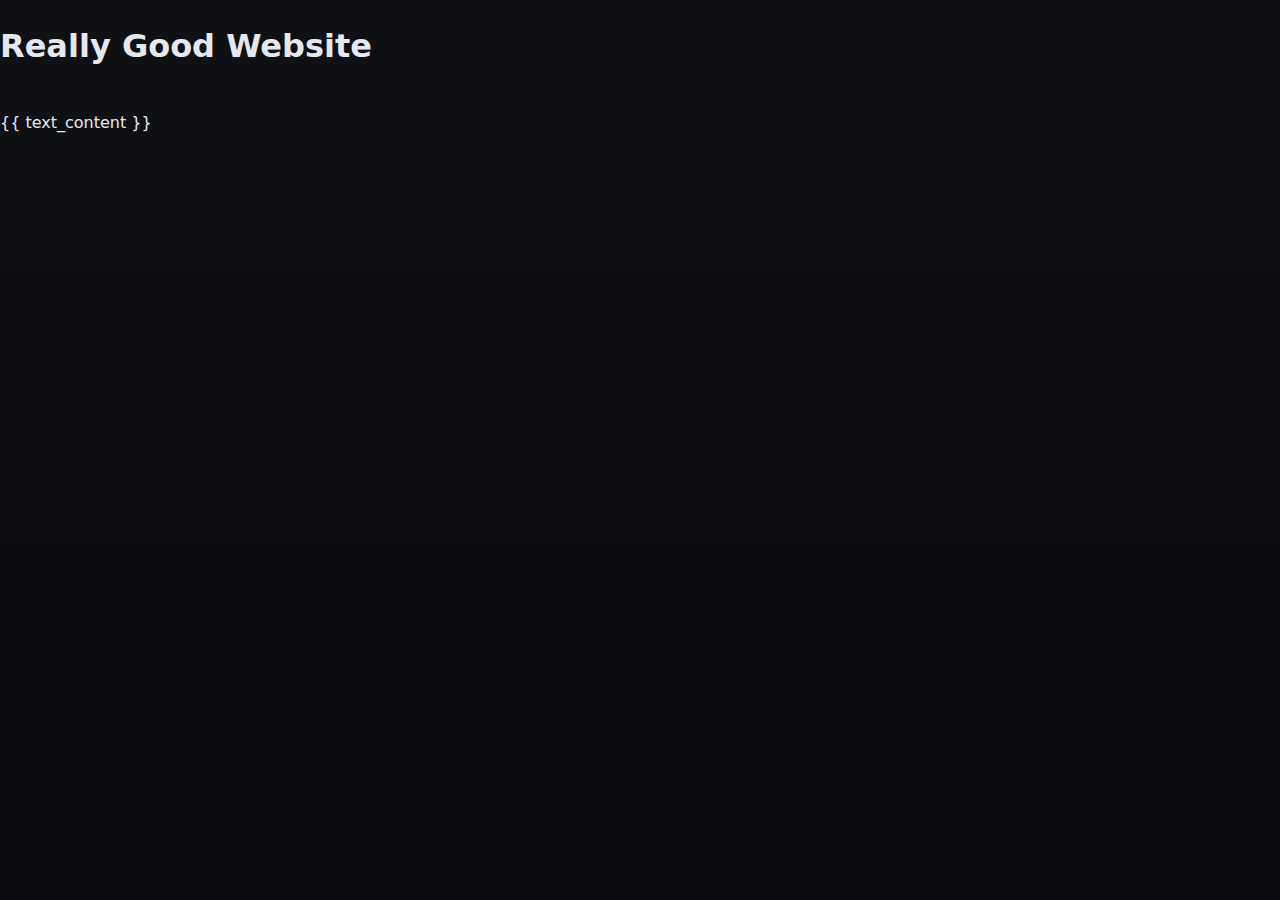
<file: templates/index.html>
<!DOCTYPE html>
<html lang="en">
<head>
    <meta charset="UTF-8">
    <meta name="viewport" content="width=device-width, initial-scale=1.0">
    <title>CS 3043 Artifact</title>
    <link rel="stylesheet" type="text/css" href="/style.css">
</head>
<body>
    <h1>Really Good Website</h1>
    <p>
        {{ text_content }}
    </p>
<script src="/script.js"></script>
</body>
</html>
</file>
<file: style.css>
:root{
      --bg: #0f1115;
      --panel: #161a22;
      --ink: #e6e8ef;
      --muted: #9aa3b2;
      --brand: #4da3ff;
      --accent: #ffd166;
      --danger: #ff6b6b;
      --ok: #2bd4a7;
      --shadow: 0 10px 30px rgba(0,0,0,.35);
    }
    *{box-sizing:border-box}
    html,body{height:100%}
    body{
      margin:0; font: 16px/1.6 system-ui, -apple-system, Segoe UI, Roboto, Ubuntu, Cantarell, "Helvetica Neue", Arial, "Apple Color Emoji", "Segoe UI Emoji";
      color:var(--ink); background:linear-gradient(180deg, var(--bg), #0b0d11 60%);
      display:flex; flex-direction:column;
    }
    a{color:var(--brand); text-decoration:none}
    a:hover{text-decoration:underline}
    a.no-underline:hover{text-decoration: none;}
    .container{max-width:1200px; margin-inline:auto; padding: 0 20px}

    /* Header */
    header.site-header{position:sticky; top:0; z-index:50; backdrop-filter: saturate(140%) blur(6px); background: color-mix(in srgb, var(--bg), transparent 35%); border-bottom:1px solid color-mix(in srgb, var(--ink), transparent 88%)}
    .masthead{display:flex; align-items:center; gap:16px; padding:14px 0}
    .logo{display:flex; align-items:center; gap:10px; font-weight:800; letter-spacing:.2px}
    .logo .mark{width:36px; height:36px; display:grid; place-items:center; border-radius:12px; background:linear-gradient(135deg, var(--brand), var(--accent)); color:#081018; font-weight:900; box-shadow:var(--shadow)}
    .logo .name{font-size:1.15rem}
    nav.primary{margin-left:auto; display:flex; gap:12px; flex-wrap:wrap}
    .btn{display:inline-flex; align-items:center; gap:8px; border:1px solid color-mix(in srgb, var(--ink), transparent 82%); background:var(--panel); color:var(--ink); padding:10px 12px; border-radius:12px; text-decoration:none; transition:.18s transform ease, .18s box-shadow ease, .18s background ease}
    .btn:hover{transform:translateY(-1px); box-shadow:var(--shadow); text-decoration:none}
    .btn.brand{background: linear-gradient(135deg, color-mix(in srgb, var(--brand), white 8%), color-mix(in srgb, var(--brand), black 10%)); border-color: transparent; color:white}

    /* Toolbar */
    .toolbar{display:grid; grid-template-columns: 1.2fr .8fr; gap:18px; padding:22px 0 10px}
    @media (max-width: 900px){ .toolbar{grid-template-columns:1fr;}}
    .searchbar{display:flex; align-items:center; gap:10px; padding:10px 12px; background:var(--panel); border:1px solid color-mix(in srgb, var(--ink), transparent 85%); border-radius:14px}
    .searchbar input{all:unset; flex:1; font-size:1rem; color:var(--ink)}
    .chips{display:flex; gap:10px; flex-wrap:nowrap; overflow-x:auto; scrollbar-width:auto; -webkit-overflow-scrolling: touch; padding-bottom:6px}
    .chips::-webkit-scrollbar{height:8px}
    .chips::-webkit-scrollbar-thumb{background: color-mix(in srgb, var(--ink), transparent 85%); border-radius:999px}
    .chip{flex:0 0 auto; border:1px dashed color-mix(in srgb, var(--ink), transparent 80%); padding:8px 10px; border-radius:999px; background:color-mix(in srgb, var(--panel), transparent 10%); cursor:pointer; font-size:.9rem; color: white;}
    .chip.active{border-style:solid; border-color:var(--brand); background: color-mix(in srgb, var(--brand), transparent 85%)}

    /* General layout */
    main{flex:1}
    .grid{display:grid; grid-template-columns: 2.1fr .9fr; gap:24px}
    @media (max-width: 1000px){ .grid{grid-template-columns:1fr}}

    /* Articles list */
    .cards{display:grid; grid-template-columns: repeat(3, minmax(0,1fr)); gap:18px}
    @media (max-width: 1100px){ .cards{grid-template-columns: repeat(2, minmax(0,1fr))}}
    @media (max-width: 680px){ .cards{grid-template-columns: 1fr}}
    .card{border:1px solid color-mix(in srgb, var(--ink), transparent 86%); background:var(--panel); border-radius:16px; overflow:hidden; display:flex; flex-direction:column; min-height:260px}
    .thumb{aspect-ratio: 16/9; background:linear-gradient(135deg, color-mix(in srgb, var(--brand), black 10%), color-mix(in srgb, var(--accent), black 5%)); position:relative}
    .flag-badge{position:absolute; top:10px; left:10px; display:flex; gap:6px; flex-wrap:wrap}
    .flag{font-size:.75rem; padding:6px 8px; border-radius:999px; background:#111a; backdrop-filter: blur(4px); border:1px solid #ffffff33}
    .flag.danger{background: color-mix(in srgb, var(--danger), transparent 72%); border-color: #0000}
    .flag.warning{background: color-mix(in srgb, var(--accent), transparent 70%); color:#1a1600}
    .flag.ok{background: color-mix(in srgb, var(--ok), transparent 70%)}
    .card .body{padding:14px 16px 16px; display:flex; flex-direction:column; gap:10px}
    .meta{color:var(--muted); font-size:.86rem}
    .title{font-size:1.05rem; font-weight:700}
    .excerpt{color:var(--muted)}

    /* Sidebar */
    aside .widget{border:1px solid color-mix(in srgb, var(--ink), transparent 86%); background:var(--panel); border-radius:16px; padding:16px; margin-bottom:16px}
    aside h3{margin:0 0 10px 0; font-size:1.05rem}
    .list-plain{list-style:none; margin:0; padding:0}
    .list-plain li{padding:6px 0}

    /* Footer */
    footer{margin-top:30px; padding:18px 0; border-top:1px solid color-mix(in srgb, var(--ink), transparent 88%); color:var(--muted)}

    /* Article view */
    .article-view{display:none}
    .article-view.active{display:block}
    .article-header{margin:8px 0 14px}
    .article-header h1{margin:8px 0 6px; line-height:1.2}
    .article-header .byline{color:var(--muted)}
    .article-content{border-top:1px solid color-mix(in srgb, var(--ink), transparent 86%); padding-top:14px}
    .article-view.active ~ aside {display: none}

    /* Modal */
    .modal{position:fixed; inset:0; display:none; align-items:center; justify-content:center; background:rgba(0,0,0,.55)}
    .modal.open{display:flex; background: rgba(0,0,0,.62)}
    .modal .sheet{max-width:800px; width:92%; background:var(--panel); color:var(--ink); border:1px solid color-mix(in srgb, var(--ink), transparent 82%); border-radius:16px; padding:18px; box-shadow:var(--shadow)}
    .modal .sheet h2{margin-top:6px}

    body.modal-open header.site-header,
    body.modal-open .toolbar,
    body.modal-open .grid,
    body.modal-open footer {
      filter: blur(6px) saturate(115%);
      transition: filter .2s ease;
      pointer-events: none;
      user-select: none;
    }

    body.modal-open {overflow: hidden}

    /* Utilities */
    .sr-only{position:absolute; width:1px; height:1px; padding:0; margin:-1px; overflow:hidden; clip:rect(0,0,0,0); white-space:nowrap; border:0}
    .hidden{display:none !important}
    .pill{padding:.2rem .5rem; border-radius:999px; border:1px solid color-mix(in srgb, var(--ink), transparent 80%); background: color-mix(in srgb, var(--ink), transparent 92%)}

    @media print{
      header, .toolbar, aside, .cards, footer{display:none !important}
      .article-view{display:block !important}
      body{background:white; color:black}
      .article-content{border:0; padding:0}
    }
</file>
